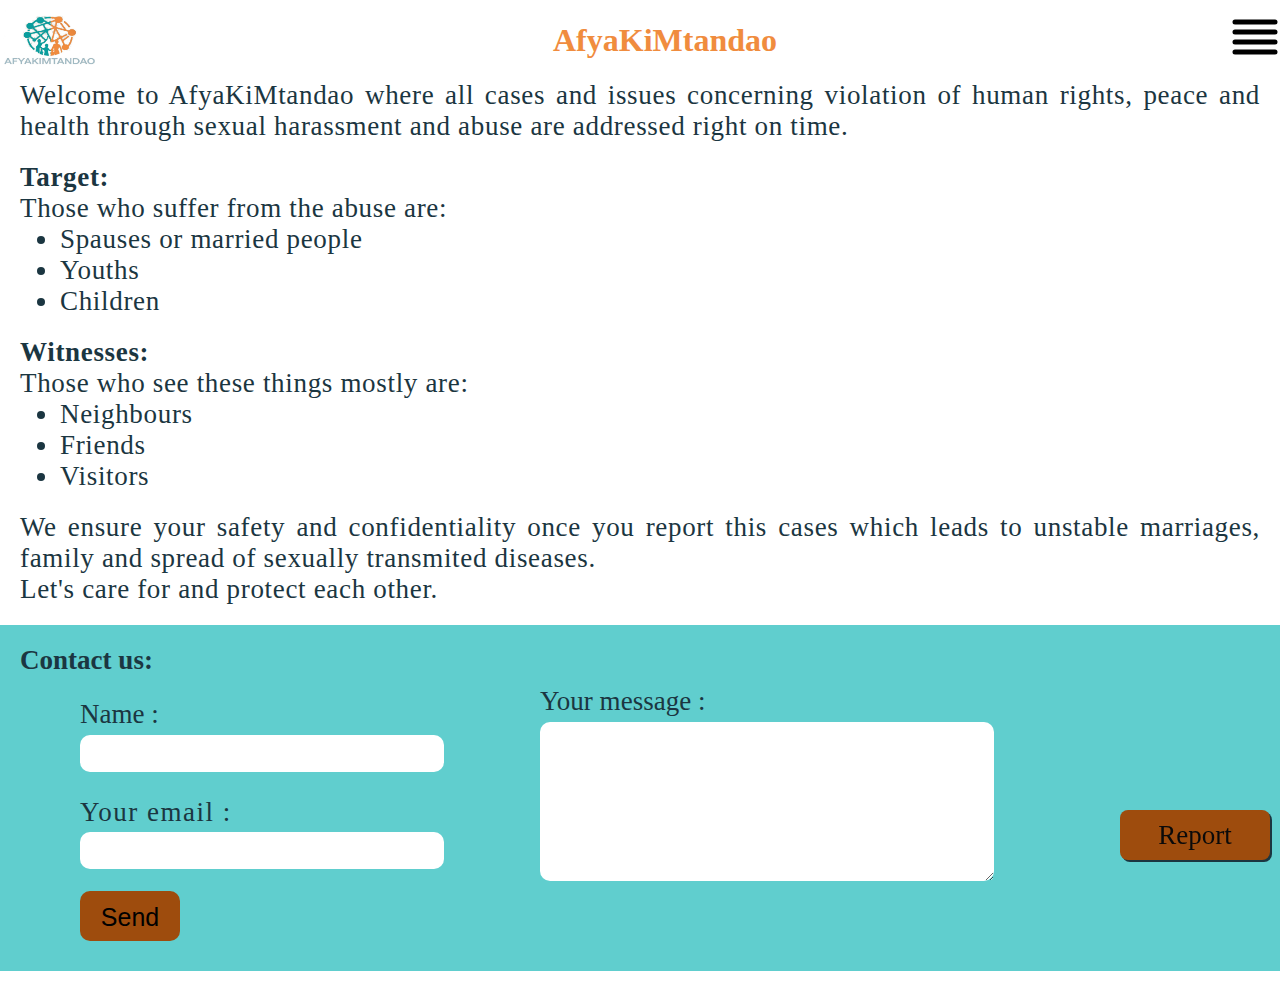
<file: index.html>
<!DOCTYPE html>
<html lang="en">
<head>
    <meta charset="UTF-8">
    <meta name="viewport" content="width=device-width, initial-scale=1.0">
    <link rel="stylesheet" href="style.css">
    <title>Sexual abuse report mechanism</title>
</head>
<body>
    <header>
        <div class="logo">
            <img src="./AfyaKiMtandao2.jpg" alt="AfyaKiMtandao logo" id="logo">
        </div>
        <div class="web-heading">
            <h1 class="main-heading">AfyaKiMtandao</h1>
        </div>
        <div class="harmburger-menu">
            <img src="./align-justify-svgrepo-com.svg" alt="menu-icon" id="menu-icon">
            <!-- <img src="images/icons8-close-window-50.png" alt="" id="menu-icon2"> -->
        </div>
    </header>
    <div class="menu-content">
        <p><a href="index.html">Home</a></p>
        <p><a href="./report.html">Report</a></p>
        <p><a href="./about.html">About</a></p>
        <p><a href="./testimonies.html">Testimonies</a></p>
    </div>
    <div class="main-body">
        <div class="welcoming">
            <div class="english elm1">
                Welcome to AfyaKiMtandao where all cases and issues concerning
                violation of human rights, peace and health through sexual
                harassment and abuse are addressed right on time.
            </div>
        
        </div>
        <div class="target">
            <div class="english">
                <h3>Target:</h3>
                <p>Those who suffer from the abuse are:</p>
                <ul>
                    <li>Spauses or married people</li>
                    <li>Youths</li>
                    <li>Children</li>
                </ul>
            </div>
        </div>
        <div class="witness">
            <div class="english">
                <h3>Witnesses:</h3>
                <p>Those who see these things mostly are:</p>
                <ul>
                    <li>Neighbours</li>
                    <li>Friends</li>
                    <li>Visitors</li>
                </ul>
            </div>
        </div>
        <div class="assurance">
            <div class="english">
                We ensure your safety and confidentiality once you report 
                this cases which leads to unstable marriages, family and 
                spread of sexually transmited diseases. <br> Let's care for
                and protect each other.
            </div>
        </div>
        <div class="report2">
            <p class="report report-btn2"><a href="./report.html">Report</a></p>
        </div>
    </div>
    <footer>
        <h3>Contact us:</h3>
        <form action="">
            <div class="big">
                <div class="sec1">
                    <div class="name">
                        <label for="name">Name :</label>
                        <input type="text" name="name" id="name">
                    </div>
                    <div class="email">
                        <label for="email"> Your email : </label>
                        <input type="email" name="email" id="email">
                    </div>
                </div>
                <div class="message">
                    <label for="message">Your message :</label>
                    <textarea name="message" id="message" cols="50" rows="10"></textarea>
                </div>
            </div>
            <button type="submit" class="send">Send</button>
        </form>
    </footer>
<script src="app.js"></script>
</body>
</html>
</file>
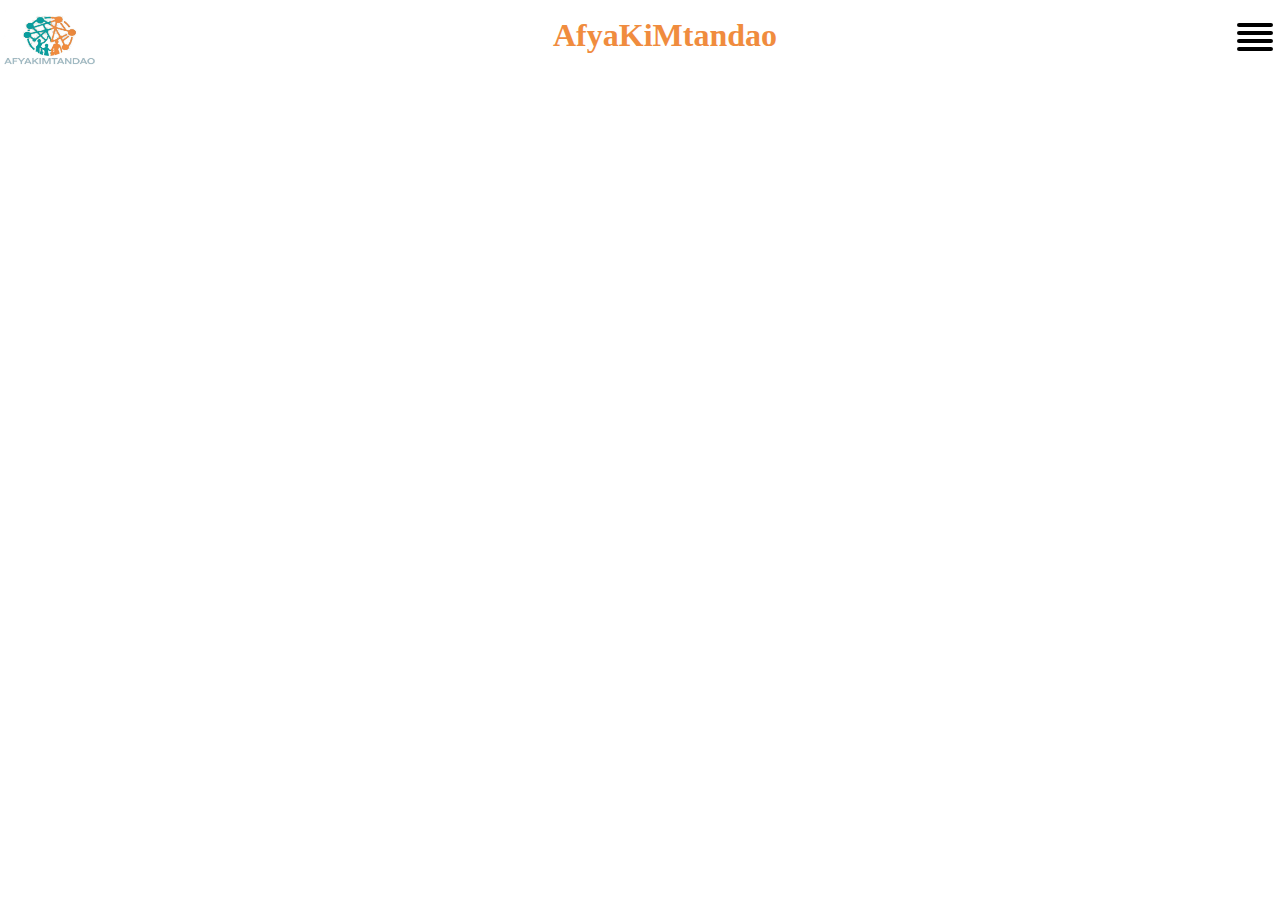
<file: about.html>
<!DOCTYPE html>
<html lang="en">
<head>
    <meta charset="UTF-8">
    <meta name="viewport" content="width=device-width, initial-scale=1.0">
    <link rel="stylesheet" href="about.css">
    <title>Document</title>
</head>
<body>
    <header>
        <div class="logo">
            <img src="./AfyaKiMtandao2.jpg" alt="AfyaKiMtandao logo" id="logo">
        </div>
        <div class="web-heading">
            <h1 class="main-heading">AfyaKiMtandao</h1>
        </div>
        <div class="harmburger-menu">
            <img src="./align-justify-svgrepo-com.svg" alt="menu-icon" id="menu-icon">
            <!-- <img src="images/icons8-close-window-50.png" alt="" id="menu-icon2"> -->
        </div>
    </header>
    <div class="menu-content">
        <p><a href="./index.html">Home</a></p>
        <p><a href="./report.html">Report</a></p>
        <p><a href="./about.html">About</a></p>
        <p><a href="./testimonies.html">Testimonies</a></p>
    </div>
    <script src="about.js"></script>
</body>
</html>
</file>
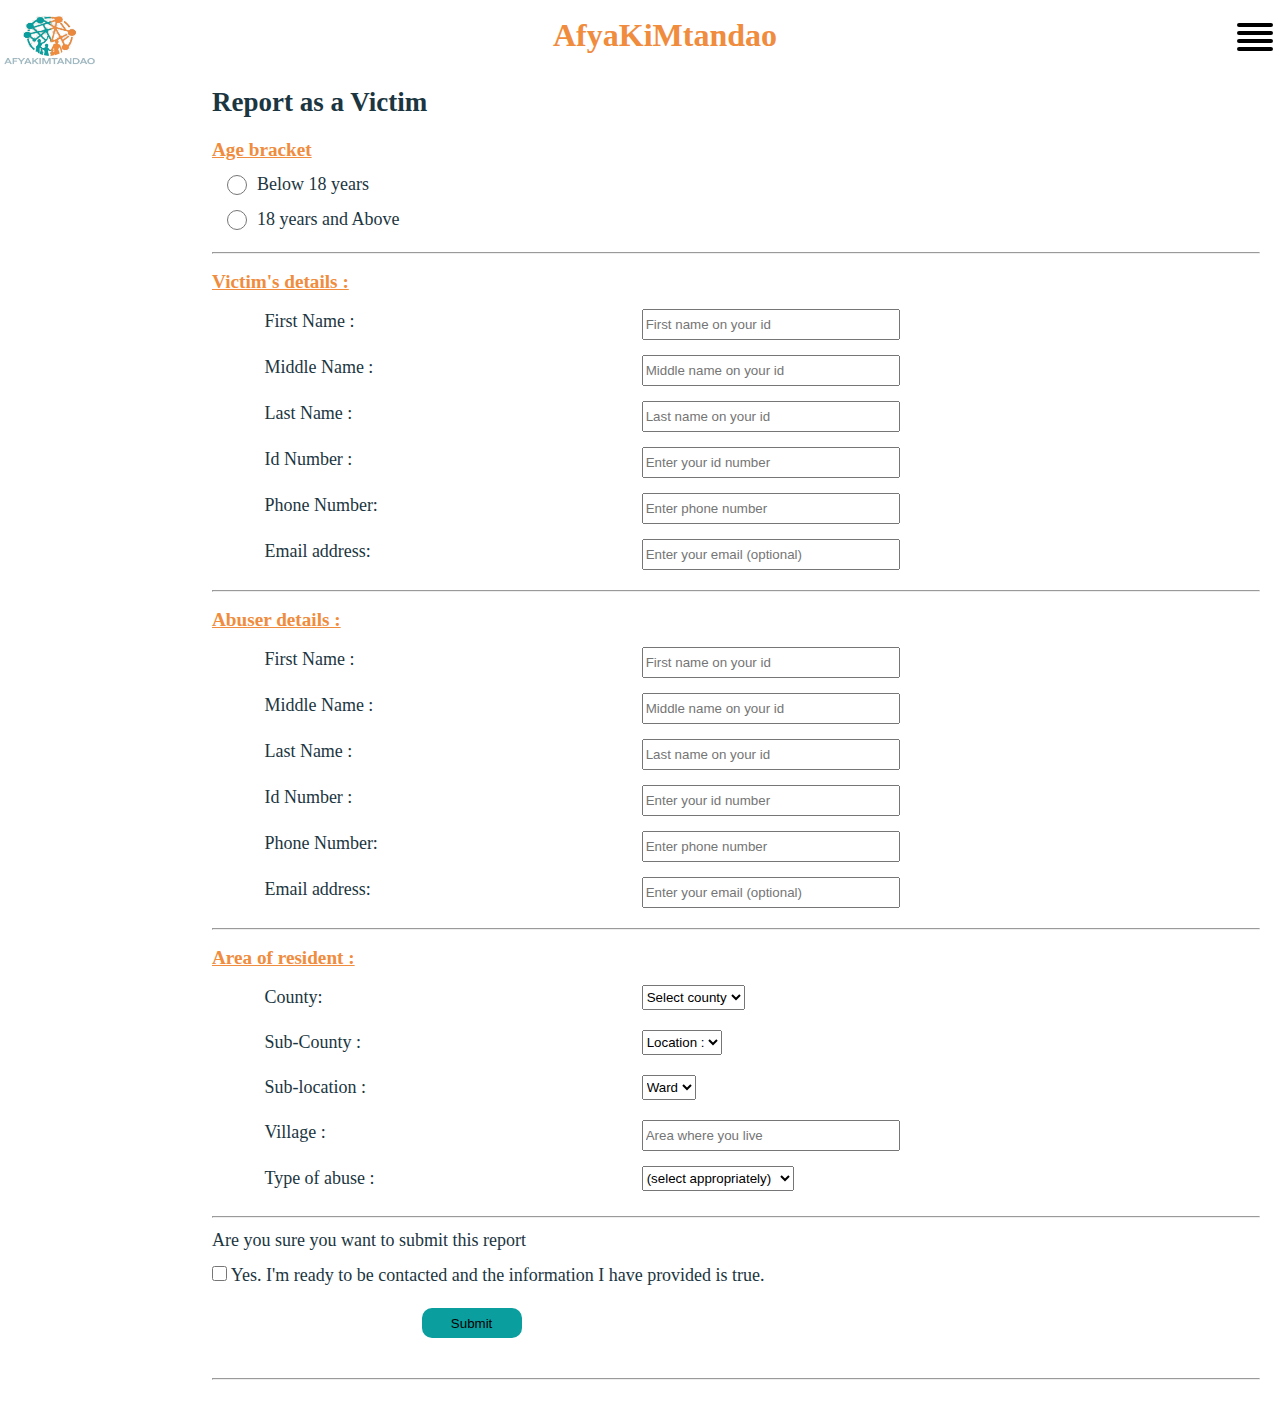
<file: report.html>
<!DOCTYPE html>
<html lang="en">
<head>
    <meta charset="UTF-8">
    <meta name="viewport" content="width=device-width, initial-scale=1.0">
    <link rel="stylesheet" href="report.css">
    <title>Report</title>
</head>
<body>
    <header>
        <div class="logo">
            <img src="./AfyaKiMtandao2.jpg" alt="AfyaKiMtandao logo" id="logo">
        </div>
        <div class="web-heading">
            <h1 class="main-heading">AfyaKiMtandao</h1>
        </div>
        <div class="harmburger-menu">
            <img src="./align-justify-svgrepo-com.svg" alt="menu-icon" id="menu-icon">
            <!-- <img src="images/icons8-close-window-50.png" alt="" id="menu-icon2"> -->
        </div>
    </header>
    <div class="menu-content">
        <p><a href="./index.html">Home</a></p>
        <p id="report-btn1"><a href="./report.html">Report</a></p>
        <p><a href="./about.html">About</a></p>
        <p><a href="./testimonies.html">Testimonies</a></p>
    </div>
    <div class="m-body">
        <div class="report-as2">
            <h3>Report as:</h3>
            <p id="as-a-victim"><a href="#victim-form">As a victim</a></p>
            <p id="as-a-witness"><a href="#witness-form">As a witness</a></p>
        </div>
        <div class="victim-report">
            <div class="english" id="victim-form">
                <h2>Report as a Victim</h2>
                <form action="" method="post" id="victim">
                    <div id="age-b">
                        <h3>Age bracket</h3>
                        <div class="child">
                            <input type="radio" name="age" id="child">
                            <label for="child">Below 18 years</label>
                        </div>
                        <div class="adult">
                            <input type="radio" name="age" id="adult">
                            <label for="adult">18 years and Above</label>
                        </div>
                    </div>
                    <hr>
                    <div>
                        <h3>Victim's details :</h3>
                        <div class="names">
                            <div class="first-name">
                                <label for="fname">First Name : </label>
                                <input type="text" name="fname" id="fname" placeholder="First name on your id">
                            </div>
                            <div class="middle-name">
                                <label for="mname">Middle Name : </label>
                                <input type="text" name="mname" id="mname" placeholder="Middle name on your id">
                            </div>
                            <div class="last-name">
                                <label for="lname">Last Name : </label>
                                <input type="text" name="lname" id="lname" placeholder="Last name on your id">
                            </div>
                        </div>
                        <div class="id">
                            <label for="id-number">Id Number :</label>
                            <input type="number" name="id-number" id="id-number" placeholder="Enter your id number">
                        </div>
                        <div class="phone-number">
                            <label for="phone-number">Phone Number:</label>
                            <input type="number" name="phone-number" id="phone-number" placeholder="Enter phone number">
                        </div>
                        <div class="email">
                            <label for="email">Email address:</label>
                            <input type="email" name="email" id="email" placeholder="Enter your email (optional)">
                        </div>
                    </div>
                    <hr>
                    <div>
                        <h3>Abuser details :</h3>
                        <div class="names">
                            <div class="first-name">
                                <label for="fname">First Name : </label>
                                <input type="text" name="fname" id="fname" placeholder="First name on your id">
                            </div>
                            <div class="middle-name">
                                <label for="mname">Middle Name : </label>
                                <input type="text" name="mname" id="mname" placeholder="Middle name on your id">
                            </div>
                            <div class="last-name">
                                <label for="lname">Last Name : </label>
                                <input type="text" name="lname" id="lname" placeholder="Last name on your id">
                            </div>
                        </div>
                        <div class="id">
                            <label for="id-number">Id Number :</label>
                            <input type="number" name="id-number" id="id-number" placeholder="Enter your id number">
                        </div>
                        <div class="phone-number">
                            <label for="phone-number">Phone Number:</label>
                            <input type="number" name="phone-number" id="phone-number" placeholder="Enter phone number">
                        </div>
                        <div class="email">
                            <label for="email">Email address:</label>
                            <input type="email" name="email" id="email" placeholder="Enter your email (optional)">
                        </div>
                    </div>
                    <hr>
                    <div>
                        <h3>Area of resident :</h3>
                        <div class="county">
                            <label for="county">County: </label>
                            <select name="county" id="county">
                                <option value="">Select county</option>
                            </select>
                        </div>
                        <div class="sub-county">
                            <label for="sub-county">Sub-County :</label>
                            <select name="sub-county" id="sub-county">
                                <option value="">Location :</option>
                            </select>
                        </div>
                        <div class="location">
                            <label for="location">Sub-location :</label>
                            <select name="location" id="location">
                                <option value="">Ward</option>
                            </select>
                        </div>
                        <!-- <div class="ward">
                            <label for="ward">Sub-location (Ward):</label>
                            <select name="ward" id="ward">
                                <option value="">Ward</option>
                            </select>
                        </div> -->
                        <div class="village">
                            <label for="village">Village :</label>
                            <input type="text" name="village" id="village" placeholder="Area where you live">
                        </div>
                    </div>
                    <div class="abuse-type">
                        <label for="abuse-type">Type of abuse : </label>
                        <select name="abuse-type" id="abuse-type">
                            <option value="">(select appropriately)</option>
                            <option value="sexual">Sexual abuse</option>
                            <option value="fight">Physical abuse(fight)</option>
                            <option value="threats">Threats and language</option>
                        </select>
                    </div>
                    <hr>
                    <p class="disclaimer">Are you sure you want to submit this report</p>
                    <div class="consent">
                        <input type="checkbox" name="agree" id="agree">
                        <label for="agree">Yes. I'm ready to be contacted and the information I have provided is true.</label>
                    </div>
                    <button type="submit">Submit</button>
                </form>
                <hr>
            </div>
        </div>
        <div class="witness-report" id="witness-form">
            <div class="english">
                <h2>Report as a Witness</h2>
            </div>
            <form action="" id="witness">
                <div id="Witness">
                    <h3>Type of Witness</h3>
                    <div class="neighbour witness-divs">
                        <input type="radio" name="age" id="neighbour">
                        <label for="neighbour">Neighbour</label>
                    </div>
                    <div class="friend witness-divs">
                        <input type="radio" name="age" id="friend">
                        <label for="friend">Friend</label>
                    </div>
                    <div class="visitor witness-divs">
                        <input type="radio" name="age" id="visitor">
                        <label for="visitor">Visitor/stranger</label>
                    </div>
                    <div class="relative witness-divs">
                        <input type="radio" name="age" id="relative">
                        <label for="relative">Relative</label>
                    </div>
                </div>
                <div>
                    <h3>Victim's details :</h3>
                    <div class="names">
                        <div class="first-name">
                            <label for="fname">First Name : </label>
                            <input type="text" name="fname" id="fname" placeholder="First name on your id">
                        </div>
                        <div class="middle-name">
                            <label for="mname">Middle Name : </label>
                            <input type="text" name="mname" id="mname" placeholder="Middle name on your id">
                        </div>
                        <div class="last-name">
                            <label for="lname">Last Name : </label>
                            <input type="text" name="lname" id="lname" placeholder="Last name on your id">
                        </div>
                    </div>
                    <div class="id">
                        <label for="id-number">Id Number :</label>
                        <input type="number" name="id-number" id="id-number" placeholder="Enter your id number">
                    </div>
                    <div class="phone-number">
                        <label for="phone-number">Phone Number:</label>
                        <input type="number" name="phone-number" id="phone-number" placeholder="Enter phone number">
                    </div>
                    <div class="email">
                        <label for="email">Email address:</label>
                        <input type="email" name="email" id="email" placeholder="Enter your email (optional)">
                    </div>
                </div>
                <div>
                    <h3>Abuser details :</h3>
                    <div class="names">
                        <div class="first-name">
                            <label for="fname">First Name : </label>
                            <input type="text" name="fname" id="fname" placeholder="First name on your id">
                        </div>
                        <div class="middle-name">
                            <label for="mname">Middle Name : </label>
                            <input type="text" name="mname" id="mname" placeholder="Middle name on your id">
                        </div>
                        <div class="last-name">
                            <label for="lname">Last Name : </label>
                            <input type="text" name="lname" id="lname" placeholder="Last name on your id">
                        </div>
                    </div>
                    <div class="id">
                        <label for="id-number">Id Number :</label>
                        <input type="number" name="id-number" id="id-number" placeholder="Enter your id number">
                    </div>
                    <div class="phone-number">
                        <label for="phone-number">Phone Number:</label>
                        <input type="number" name="phone-number" id="phone-number" placeholder="Enter phone number">
                    </div>
                    <div class="email">
                        <label for="email">Email address:</label>
                        <input type="email" name="email" id="email" placeholder="Enter your email (optional)">
                    </div>
                </div>
                <div>
                    <h3>Area of resident :</h3>
                    <div class="county">
                        <label for="county">County: </label>
                        <select name="county" id="county">
                            <option value="">Select county</option>
                        </select>
                    </div>
                    <div class="sub-county">
                        <label for="sub-county">Sub-County (District):</label>
                        <select name="sub-county" id="sub-county">
                            <option value="">Location (Constituency):</option>
                        </select>
                    </div>
                    <div class="location">
                        <label for="location">Sub-location (Ward):</label>
                        <select name="location" id="location">
                            <option value="">Location</option>
                        </select>
                    </div>
                    <!-- <div class="ward">
                        <label for="ward">Sub-location (Ward):</label>
                        <select name="ward" id="ward">
                            <option value="">Ward</option>
                        </select>
                    </div> -->
                    
                    <div class="village">
                        <label for="village">Village :</label>
                        <input type="text" name="village" id="village" placeholder="Area where you live">
                    </div>
                </div>
                <div class="abuse-type">
                    <label for="abuse-type">Type of abuse : </label>
                    <select name="abuse-type" id="abuse-type">
                        <option value="">(select appropriately)</option>
                        <option value="sexual">Sexual abuse</option>
                        <option value="fight">Physical abuse(fight)</option>
                        <option value="threats">Threats and language</option>
                    </select>
                </div>
                <p class="disclaimer">Are you sure you want to submit this report</p>
                <div class="consent">
                    <input type="checkbox" name="agree" id="agree">
                    <label for="agree">Yes. I'm ready to be contacted and the information I have provided is true.</label>
                </div>
                <button type="submit">Submit</button>
            </form>
        </div>
    </div>
    <script src="report.js"></script>
</body>
</html>
</file>
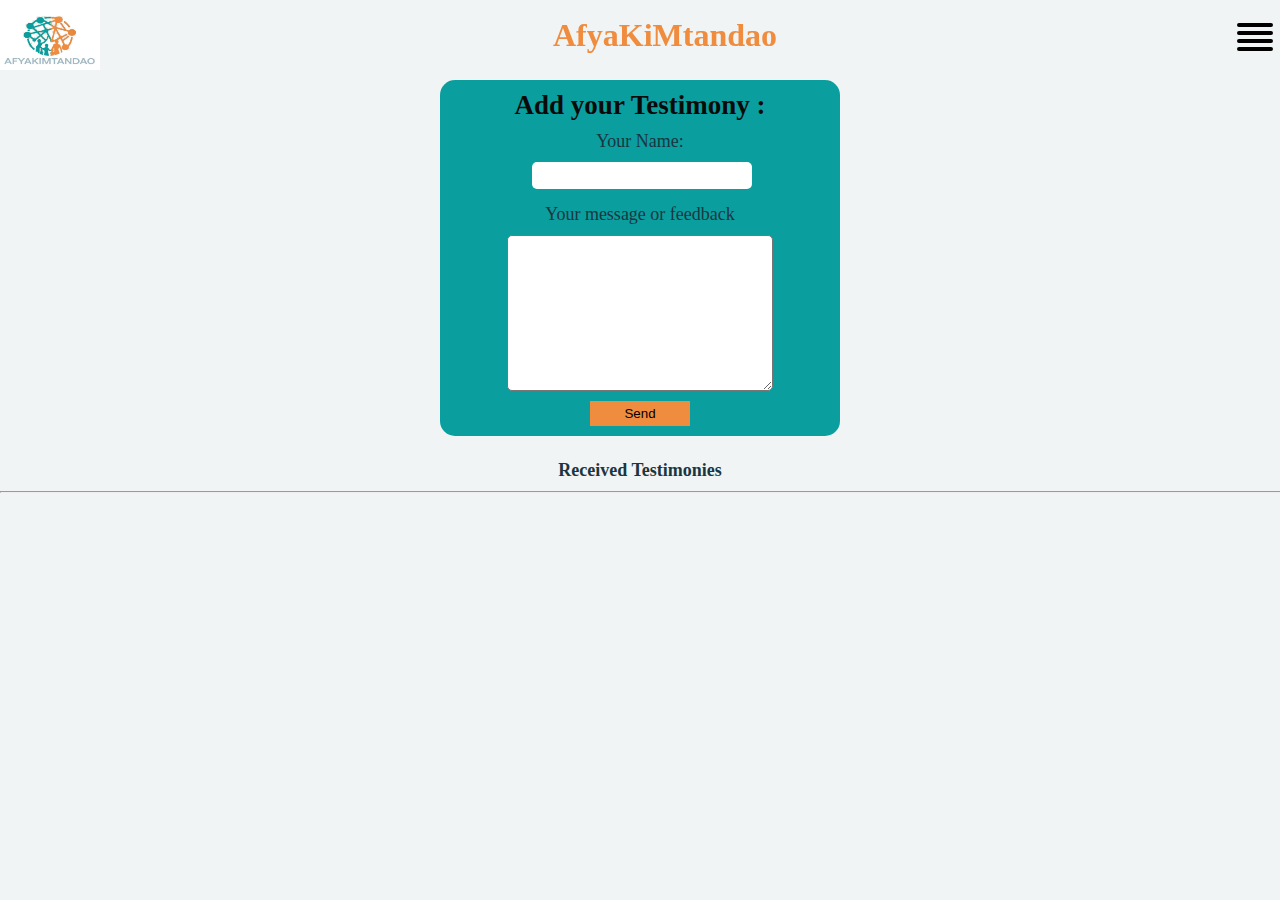
<file: testimonies.html>
<!DOCTYPE html>
<html lang="en">
<head>
    <meta charset="UTF-8">
    <meta name="viewport" content="width=device-width, initial-scale=1.0">
    <link rel="stylesheet" href="testimonies.css">
    <title>Document</title>
</head>
<body>
    <header>
        <div class="logo">
            <img src="./AfyaKiMtandao2.jpg" alt="AfyaKiMtandao logo" id="logo">
        </div>
        <div class="web-heading">
            <h1 class="main-heading">AfyaKiMtandao</h1>
        </div>
        <div class="harmburger-menu">
            <img src="./align-justify-svgrepo-com.svg" alt="menu-icon" id="menu-icon">
            <!-- <img src="images/icons8-close-window-50.png" alt="" id="menu-icon2"> -->
        </div>
    </header>
    <div class="menu-content">
        <p><a href="./index.html">Home</a></p>
        <p><a href="./report.html">Report</a></p>
        <p><a href="./about.html">About</a></p>
        <p><a href="./testimonies.html">Testimonies</a></p>
    </div>
    <div class="add-test">
        <h2>Add your Testimony :</h2>
        <form action="">
            <div class="name">
                <label for="name">Your Name: </label>
                <input type="text" name="name" id="name" required>
            </div>
            <div class="text">
                <label for="text">Your message or feedback</label>
                <textarea name="text" id="text" cols="30" rows="10" required></textarea>
            </div>
            <button type="submit">Send</button>
        </form>
    </div>
    <h4>Received Testimonies</h4>
    <hr>
    <div class="disp-test">
        
    </div>
    
    <script src="testimonies.js"></script>
</body>
</html>
</file>
<file: style.css>
body{
    width: 100%;
    margin: 0;
    font-size: 18px;
    color:#1b3641;
}
.main-heading{
    text-align: center;
    color: #f08c3e;
    font-size: 32px;
}
.logo{
    width: 100px;
    height: 70px;
    margin-right: auto;
    /* background-color: rgb(239, 239, 181); */
}
.logo>img{
    width: 100%;
    height: 100%;
}
.web-heading{
    margin: auto;
}
.web-heading>h1{
    padding: 0;
    margin: 0;
}
header{
    display: flex;
    height: 80px;
    width: 100%;
    position: fixed;
    top: 0;
    background-color: white;
}
.main-body{
    margin-top: 80px;
}
.harmburger-menu{
    /* background-color: rgb(161, 161, 99); */
    display: grid;
    place-items: center;
    width: 60px;
    height: 70px;
    max-width: 50px;
    margin-top:2px;
    margin-left: auto;
}
.menu-content{
    display: flex;
    flex-direction: column;
    align-items: flex-end;
    width: 150px;
    margin-left: auto;
    margin-right: 10px;
    height: 120px;
    background-color: #f08c3e;
    animation: fadeIn 0.5s ease;
    position: fixed;
    right: -8px;
    top: 60px;
    display: none;
}
.menu-content p{
    align-self: flex-start;
    height: 30px;
    width: 95%;
    padding-left: 5%;
    line-height: 30px;
    transition:transform 0.3s ease;  
    transform: translateX(10px);
}
.menu-content p:hover{
    background-color: #1b3641;
    color: #f08c3e;
    transform: translateX(0);
}
.menu {
    position: relative;
    width: 100%;
    height: 100%;
    display: flex;
    justify-content: center;
    align-items: center;
}
.common {
    position: absolute;
    width: 90%;
    height: 4px;
    margin: 0 auto;
    background-color: #0a0a0a;
    transition: transform 0.4s ease, opacity 0.4s ease;
}
.top-line {
     top: 8px; 
}
.middle-line { 
    top: 18px; 
}
.bottom-line { 
    top: 28px; 
}
.welcoming{
    margin-top: 20px;
}
.engl{
    margin-left: auto;
}
.kiswahili,.english{
    font-size: 1.3rem;
    letter-spacing: 0.0245em;
    text-align: justify;
    margin: 20px auto;
    padding: 0 20px;
}
p,ul{
    margin: 0;
}
h3{
    margin: 0;
}

.elm1{
    margin-top: 30px;
}
.flexbility{
    display: flex;
    height: 30px;
    border-bottom: 1px solid #f08c3e;
    margin-top: 5px;
    width: max-content;
}
.flexbility .icon{
    margin-left: 10px;

}
.number, .email, .inst, .tg, .fb{
    font-size: 1.1em;
    letter-spacing: 0.05em;
    max-height: max-content;
    margin-left: 20px;
    line-height: 30px;
}
.report2{
    width: fit-content;
    right: 20px;
    bottom: 40px;
    position: fixed;
    /* background-color: red; */
}
.report{
    background-color: #0a9e9e;
    width: 100%;
    min-width: 100px;
    height: 30px;
    line-height: 30px;
    text-align: center;
    font-size: 20px;
    border: none;
    border-radius: 8px;
    box-shadow: 2px 2px;
}
.report:hover {
    background-color: #f08c3e;
}
.report2:hover .report-as2{
    display: block;
}
footer{
    margin-bottom: 10px;
    padding: 5px;
}
form{
    padding: 10px;
}
form>div>div,form>div>div>div {
    display: flex;
    flex-direction: column;
}
form>div>label{
    margin: 2px 0 10px 0;
}
input{
    width: 90%;
    max-width: 300px;
    height: 30px;
    border:1px solid #9e4c0d;
    border-radius: 10px;
}
textarea{
    width: 90%;
    max-width: 300px;
    border:1px solid #9e4c0d;
    height: 80px;
    border-radius: 10px;
}
img,.icon{
    width: 30px;
    height: 30px;
    
}
.active{
    display: block;
}
a,p>a{
    text-decoration: none;
    color: #0a0a0a;
}
.email{
    margin: 0;
}
.send{
    margin-top: 10px;
    width: 100px;
    height: 30px;
    background-color: #0a9e9e;
    border: none;
    border-radius: 10px;
    font-size: 1.2rem;
}
@media (min-width:375px){
    input{
        /* width: 100%; */
        min-width: 80%;
        height: 35px;
    }
    textarea{
        min-width: 80%;
        height: 155px;
    }
    .name, .email, .message{
        margin-left: 30px;
    }
}
@media (min-width:525px) {
    *{
        font-size: 1.3rem;
    }
    footer{
        padding: 20px;
        border: none;
        background-color:#60cece;
    }
    .send,.report{
        background-color: #9e4c0d;
        margin-left: 50px;
        height: 50px;
        line-height: 50px;
    }
    .report2{
        right: 60px;
        height: 50px;
    }
    input{
        width: 100%;
        min-width: 90%;
        border: none;
        height: 35px;
        border-radius: 10px;
    }
    textarea{
        min-width: 90%;
        height: 155px;
        border: none;
        border-radius: 10px;
    }
    form>h3{
       text-align: center;
    }
    .name, .email, .message{
        margin-left: 50px;
        width: 80%;
    }
    #menu-icon{
        width: 50px;
        height: 50px;
    }
    .menu-content{
        width: 240px;
        height: 160px;
    }
    .menu-content>p{
        line-height: 40px;
        height: 40px;
        font-size: 1.4rem;
    }
}
@media (min-width:786px){
    .menu-content{
        width: 300px;
        height: 200px;
    }
    .menu-content>p{
        line-height: 50px;
        height: 50px;
    }
    .big{
        display: flex;
        flex-direction: row;
        padding: 0;
        margin: 0;
        /* background-color: rgb(5, 18, 18); */
    }
    .sec1{
        width: 50%;
        display: flex;
        flex-direction: column;
        justify-content: space-around;
        max-width: 500px;
    }   
    .message{
        margin-left: 10px;
        width: 50%;
        max-width: 500px;
    }
    label{
        margin-bottom: 5px;
    }
}
</file>
<file: about.css>
body{
    margin: 0;
    font-size: 18px;
    color:#1b3641;
}
.main-heading{
    text-align: center;
    color: #f08c3e;
    font-size: 32px;
}
.logo{
    width: 100px;
    height: 70px;
    margin-right: auto;
    /* background-color: rgb(239, 239, 181); */
}
.logo>img{
    width: 100%;
    height: 100%;
}
.web-heading{
    margin: auto;
}
.web-heading>h1{
    padding: 0;
    margin: 0;
}
header{
    display: flex;
    height: 70px;
}
.harmburger-menu{
    /* background-color: rgb(161, 161, 99); */
    display: grid;
    place-items: center;
    width: 60px;
    height: 70px;
    max-width: 50px;
    margin-top:2px;
    margin-left: auto;
}
.menu-content{
    display: flex;
    flex-direction: column;
    align-items: flex-end;
    width: 150px;
    margin-left: auto;
    margin-right: 10px;
    height: 120px;
    background-color: #f08c3e;
    animation: fadeIn 0.5s ease;
    position: fixed;
    right: -8px;
    top: 60px;
    display: none;
}
.menu-content p{
    align-self: flex-start;
    height: 30px;
    width: 95%;
    padding-left: 5%;
    line-height: 30px;
    transition:transform 0.3s ease;  
    transform: translateX(10px);
}
.menu-content p:hover{
    background-color: #1b3641;
    color: #f08c3e;
    transform: translateX(0);
}
.menu {
    position: relative;
    width: 100%;
    height: 100%;
    display: flex;
    justify-content: center;
    align-items: center;
}
.common {
    position: absolute;
    width: 90%;
    height: 4px;
    margin: 0 auto;
    background-color: #0a0a0a;
    transition: transform 0.4s ease, opacity 0.4s ease;
}
.top-line {
     top: 8px; 
}
.middle-line { 
    top: 18px; 
}
.bottom-line { 
    top: 28px; 
}
.welcoming{
    margin-top: 20px;
}
p,ul,h3{
    margin: 0;
}
img{
    width: 40px;
    height: 40px;
}
.active{
    display: block;
}
a,p>a{
    text-decoration: none;
    color: #0a0a0a;
}
</file>
<file: report.css>
body{
    margin: 0;
    font-size: 18px;
    color:#1b3641;
    line-height: 25px;
}
.main-heading{
    text-align: center;
    color: #f08c3e;
    font-size: 32px;
}
.logo{
    width: 100px;
    height: 70px;
    margin-right: auto;
    /* background-color: rgb(239, 239, 181); */
}
.logo>img{
    width: 100%;
    height: 100%;
}
.web-heading{
    margin: auto;
}
.web-heading>h1{
    padding: 0;
    margin: 0;
}
header{
    display: flex;
    height: 70px;
}
.harmburger-menu{
    /* background-color: rgb(161, 161, 99); */
    display: grid;
    place-items: center;
    width: 60px;
    height: 70px;
    max-width: 50px;
    margin-top:2px;
    margin-left: auto;
}
.menu-content{
    display: flex;
    flex-direction: column;
    align-items: flex-end;
    width: 150px;
    margin-left: auto;
    margin-right: -10px;
    height: 120px;
    background-color: #f08c3e;
    animation: fadeIn 0.5s ease;
    position: fixed;
    right: -8px;
    top: 60px;
    display: none;
}
.menu-content p{
    align-self: flex-start;
    height: 30px;
    width: 95%;
    padding-left: 5%;
    line-height: 30px;
    transition:transform 0.3s ease;  
    transform: translateX(10px);
}
.menu-content p:hover{
    background-color: #1b3641;
    color: #f08c3e;
    transform: translateX(0);
}
.menu {
    position: relative;
    width: 100%;
    height: 100%;
    display: flex;
    justify-content: center;
    align-items: center;
}
.common {
    position: absolute;
    width: 100%;
    height: 4px;
    margin: 0 auto;
    background-color: #0a0a0a;
    transition: transform 0.4s ease, opacity 0.4s ease;
}
.top-line {
     top: 8px; 
}
.middle-line { 
    top: 18px; 
}
.bottom-line { 
    top: 28px; 
}
.welcoming{
    margin-top: 20px;
}
p,ul,h3{
    margin: 0;
}
img{
    width: 40px;
    height: 40px;
}
.active{
    display: block;
}
a,p>a{
    text-decoration: none;
    color: #0a0a0a;
}
fieldset{
    width: 90%;
    border: none;
    margin: 0 auto;
    padding: 10px;
}

fieldset>div, fieldset>div>div{
    margin-top: 10px;
}
form>div>h3{
    font-weight: 600;
    color: #f08c3e;
    font-size: 1.2rem;
    margin-top: 15px;
    text-decoration: underline;
}
#agree{
    margin: 0;
}
form{
    width: 100%;
    padding:0;
}
#Witness, #age-b{
    display: block;
}
#Witness>div,#age-b>div{
    margin-left: 15px;
}
.email, .phone-number,.id, .last-name,
.middle-name,.first-name, .county, .sub-county
,.location,.wards, .abuse-type, .village{
    display: flex;
    flex-direction: column;
    width: 90%;
}
.adult>label, .child>label , .witness-divs>label{
    margin-bottom: 0;
    margin-left: 10px;
}
select{
    width: fit-content;
    height: 25px;
}
input:not([type="radio"],[type="checkbox"]) {
    width: 96%;
    max-width: 250px;
    height: 25px;
}
input[type="radio"], input[type="checkbox"]{
    width: 20px;
    height: 20px;
    margin: 0;
}
input[type="checkbox"]{
    width: 15px;
    height: 15px;
}
.child, .adult, .witness-divs{
    display: flex;
    align-items: center;
    margin-top: 10px;
}
.consent{
   text-align: justify;
}
button{
    width: 100px;
    height: 30px;
    border: none;
    background-color: #0a9e9e;
    border-radius: 10px;
    margin-bottom: 20px;
}
button:hover{
    background-color: #f08c3e;
}
label{
    margin-bottom: 5px;
}
.disclaimer, .consent{
    margin-top: 10px;
}
.witness-report, .victim-report{
    padding: 20px;
}
h2{
    margin-top: 0;
}
.witness-report{
    display: none;
}
button{
    margin-top: 20px;
    margin-left: 20%;
}
.report-as2{
    min-width: 180px;
    max-width: 250px;
    height: fit-content;
    /* background-color: #0a9e9e; */
    font-weight: 700;
    border-radius: 10px;
    /* margin:0 auto; */
    display: flex;
    flex-direction: column;
    align-items: center;
    justify-content: center;
    display: none;
}
.report-as2 p{
    width: 100%;
    text-align: center;
    height: 30px;
    line-height: 30px;
}
.report-as2 p:hover{
    background-color: #f08c3e;
    color: #0a0a0a;
    border-radius: 8px;
}
hr{
    margin-top: 20px;
}
@media (min-width:451px) {
    .email, .phone-number,.id, .last-name,
.middle-name,.first-name, .county, .sub-county
,.location,.wards, .abuse-type, .village{
    display: flex;
    flex-direction: row;
    width: 90%;
    margin-top: 15px;
    margin-left: 5%;
}
div label{
    width: 40%;
}
.victim-report{
 margin-left: 15%;
}
.menu-content{
    width: 300px;
    height: 200px;
}
.menu-content>p{
    line-height: 50px;
    height: 50px;
}
}
</file>
<file: testimonies.css>
body{
    width: 100%;
    margin: 0;
    font-size: 18px;
    color:#1b3641;
    box-sizing: border-box;
}
.main-heading{
    text-align: center;
    color: #f08c3e;
    font-size: 32px;
}
.logo{
    width: 100px;
    height: 70px;
    margin-right: auto;
    /* background-color: rgb(239, 239, 181); */
}
.logo>img{
    width: 100%;
    height: 100%;
}
.web-heading{
    margin: auto;
}
.web-heading>h1{
    padding: 0;
    margin: 0;
}
header{
    display: flex;
    height: 70px;
}
.harmburger-menu{
    /* background-color: rgb(161, 161, 99); */
    display: grid;
    place-items: center;
    width: 60px;
    height: 70px;
    max-width: 50px;
    margin-top:2px;
    margin-left: auto;
}
.menu-content{
    display: flex;
    flex-direction: column;
    align-items: flex-end;
    width: 150px;
    margin-left: auto;
    margin-right: 10px;
    height: 120px;
    background-color: #f08c3e;
    animation: fadeIn 0.5s ease;
    position: fixed;
    right: -8px;
    top: 60px;
    display: none;
}
.menu-content p{
    align-self: flex-start;
    height: 30px;
    width: 95%;
    padding-left: 5%;
    line-height: 30px;
    transition:transform 0.3s ease;  
    transform: translateX(10px);
}
.menu-content p:hover{
    background-color: #1b3641;
    color: #f08c3e;
    transform: translateX(0);
}
.menu {
    position: relative;
    width: 100%;
    height: 100%;
    display: flex;
    justify-content: center;
    align-items: center;
}
.common {
    position: absolute;
    width: 90%;
    height: 4px;
    margin: 0 auto;
    background-color: #0a0a0a;
    transition: transform 0.4s ease, opacity 0.4s ease;
}
.top-line {
     top: 8px; 
}
.middle-line { 
    top: 18px; 
}
.bottom-line { 
    top: 28px; 
}
.welcoming{
    margin-top: 20px;
}
p,ul,h3{
    margin: 0;
}
img{
    width: 40px;
    height: 40px;
}
.active{
    display: block;
}
a,p>a{
    text-decoration: none;
    color: #0a0a0a;
}
h2{
    color: #0a0a0a;
    text-align: center;
    margin: 10px 20px;
}
.name{
    display: flex;
    flex-direction: column;
    margin-bottom: 15px;
}
.name>input, textarea{
    width: 100%;
    /* margin-left: 20px; */
    margin-top: 10px;
    border-radius: 5px;
}
textarea{
    width: 80%;
}
input{
    height: 20px; 
}
label{
    text-align: center;
}
button{
    width: 100px;
    height: 25px;
    margin: 10px auto;
    border: none;
    background-color: #f08c3e;
}
.text{
    width: 100%;
}
form, .text{
    display: flex;
    flex-direction: column;
    align-items: center;
    justify-content: center;
    background-color: #0a9e9e;
}
h4{
    text-align: center;
    margin-bottom:10px ;
}
hr{
    width: 100%;
}
.name{
    width: 60%;
}
input{
    border: none;
    height: 25px;
}
header{
    position: fixed;
    top: 0;
    width: 100%;
}
div.add-test{
    margin-top: 80px;
    /* width: 400px; */
    margin:80px auto 0;
    
}
.disp-test{
    margin-left: 0;
}
.testimonial{
    margin-left: 20px;
    text-transform: lowercase;
}
.test-name{
    text-align: start;
    margin-bottom: 10px;
    color: #f08c3e;
    text-transform: capitalize;
    font-size: 1.5rem;
}
@media (min-width:425px) {
    .add-test{
        display: grid;
        width: 400px;
        place-items: center;
        background-color: #0a9e9e;
        border-radius: 15px;
        
        /* padding: 20px; */
    } 
    form,.text{
        width: 90%;
    }
    body{
        background-color: #f0f4f4;
        /* margin: 1opx auto; */
        /*  */
        justify-content: center;
    }
    
}
</file>
